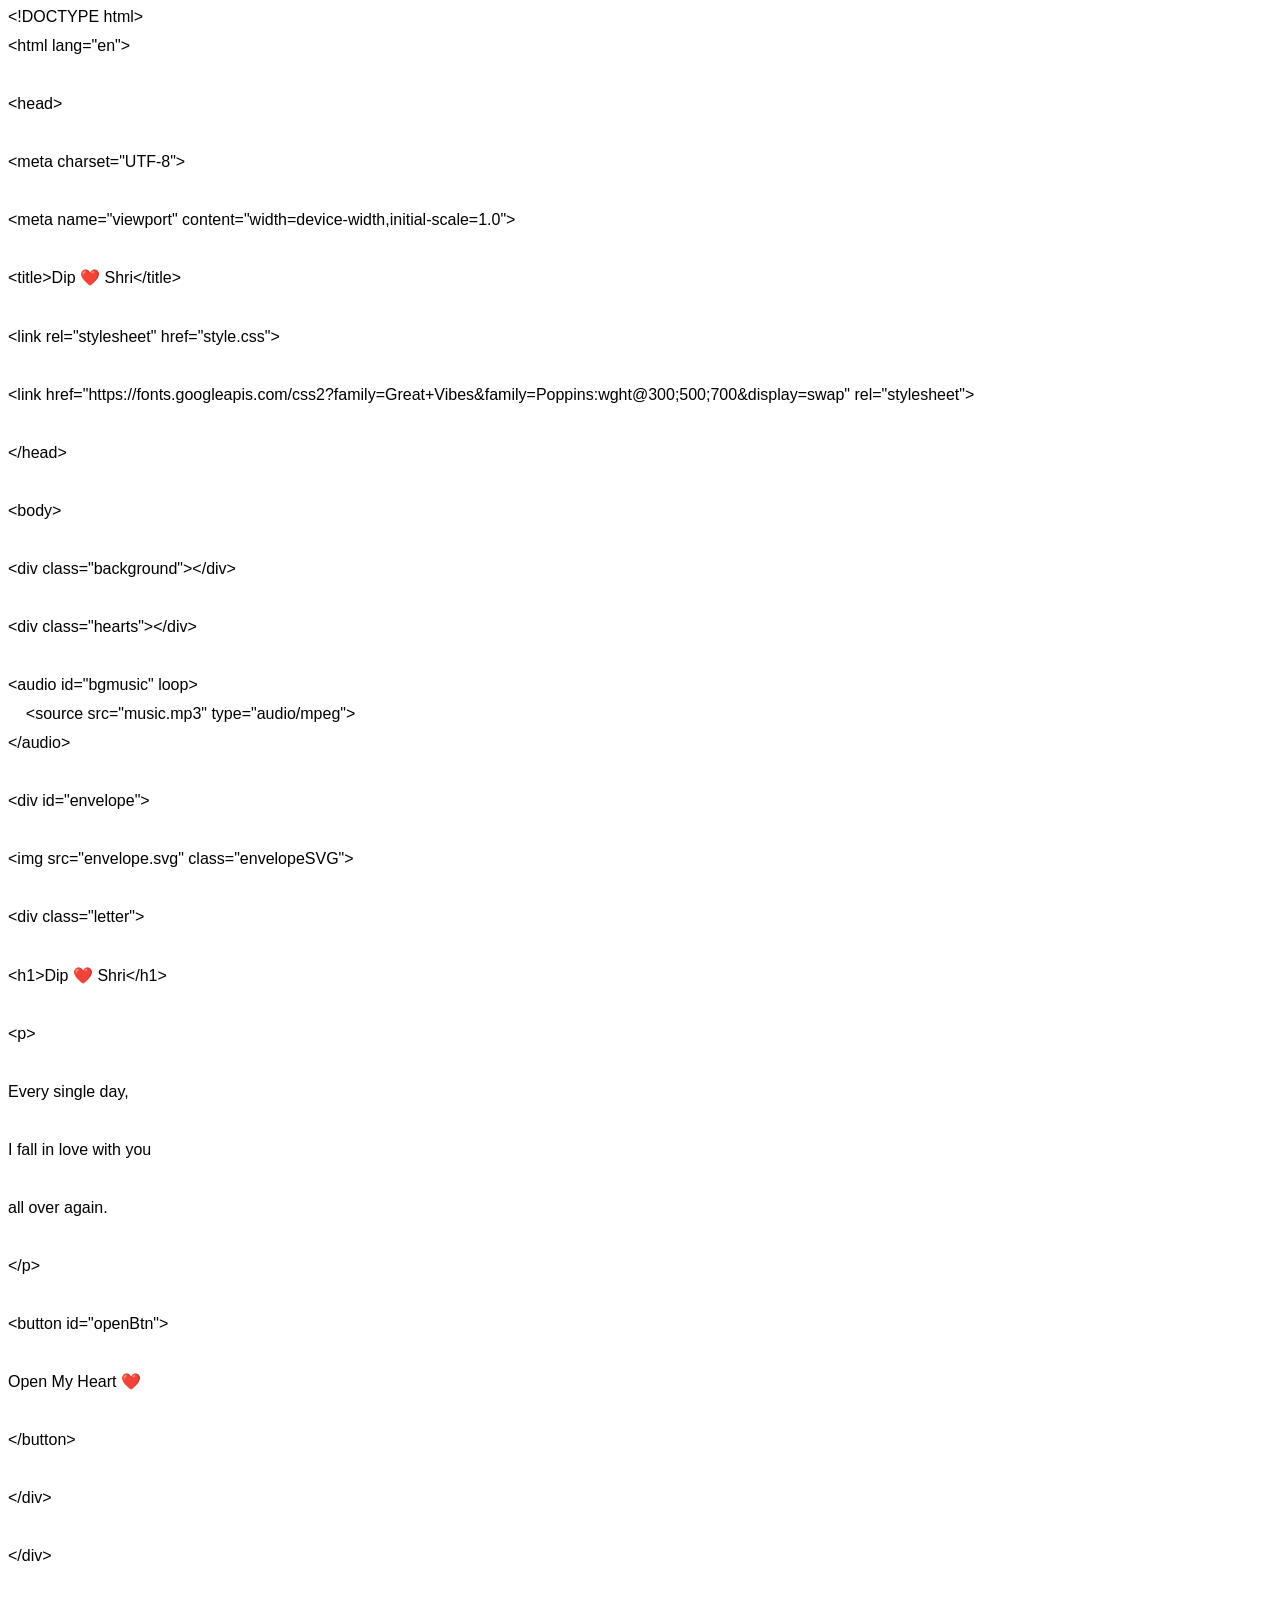
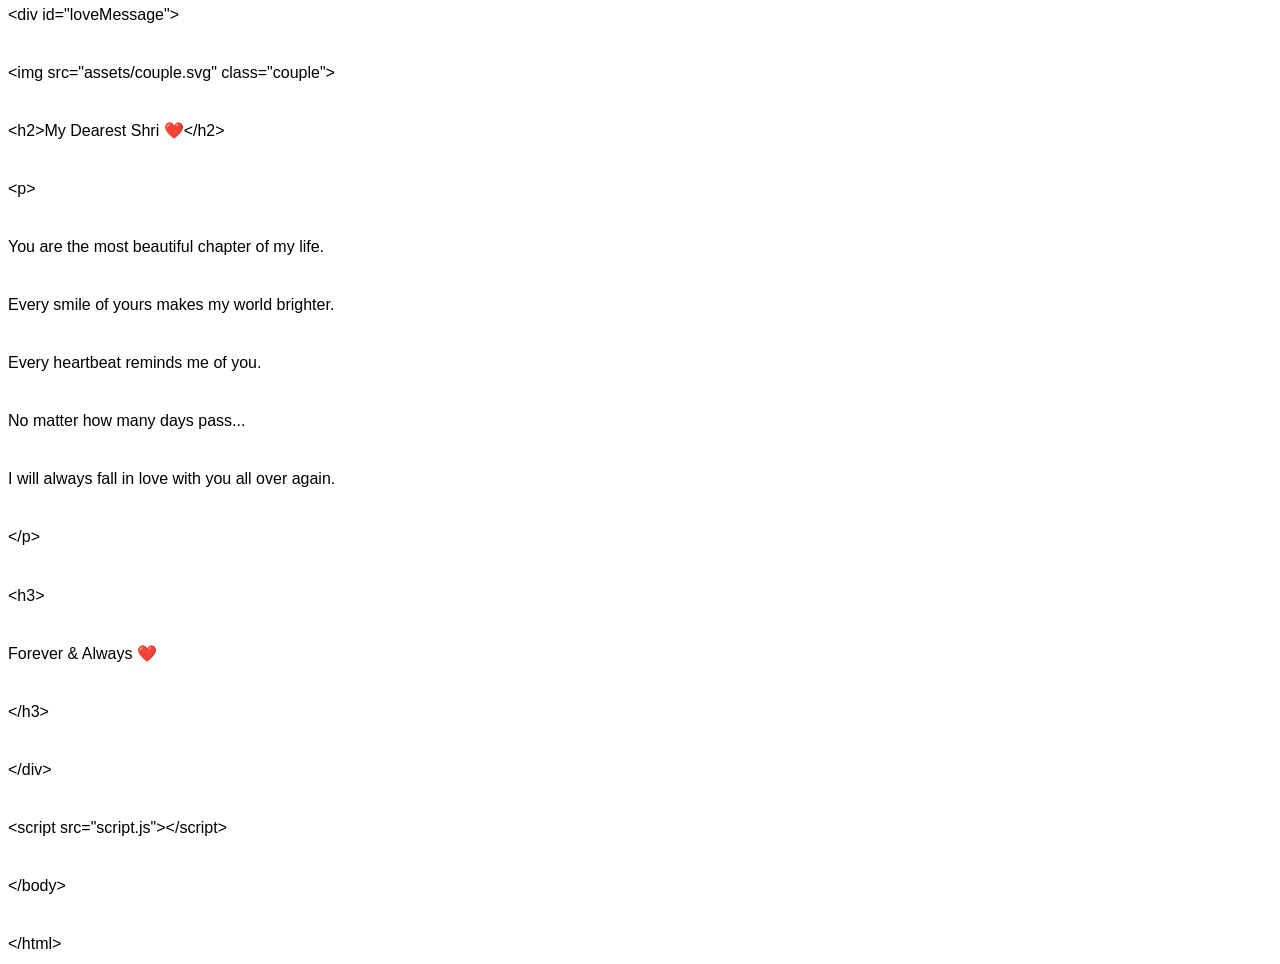
<file: index.htm>
<html xmlns:v="urn:schemas-microsoft-com:vml"
xmlns:o="urn:schemas-microsoft-com:office:office"
xmlns:w="urn:schemas-microsoft-com:office:word"
xmlns:m="http://schemas.microsoft.com/office/2004/12/omml"
xmlns="http://www.w3.org/TR/REC-html40">

<head>
<meta http-equiv=Content-Type content="text/html; charset=windows-1252">
<meta name=ProgId content=Word.Document>
<meta name=Generator content="Microsoft Word 15">
<meta name=Originator content="Microsoft Word 15">
<link rel=File-List href="index_files/filelist.xml">
<!--[if gte mso 9]><xml>
 <o:DocumentProperties>
  <o:Author>HP</o:Author>
  <o:Template>Normal</o:Template>
  <o:LastAuthor>HP</o:LastAuthor>
  <o:Revision>1</o:Revision>
  <o:TotalTime>1</o:TotalTime>
  <o:Created>2026-06-30T15:24:00Z</o:Created>
  <o:LastSaved>2026-06-30T15:25:00Z</o:LastSaved>
  <o:Pages>1</o:Pages>
  <o:Words>174</o:Words>
  <o:Characters>995</o:Characters>
  <o:Lines>8</o:Lines>
  <o:Paragraphs>2</o:Paragraphs>
  <o:CharactersWithSpaces>1167</o:CharactersWithSpaces>
  <o:Version>16.00</o:Version>
 </o:DocumentProperties>
 <o:OfficeDocumentSettings>
  <o:AllowPNG/>
 </o:OfficeDocumentSettings>
</xml><![endif]-->
<link rel=themeData href="index_files/themedata.thmx">
<link rel=colorSchemeMapping href="index_files/colorschememapping.xml">
<!--[if gte mso 9]><xml>
 <w:WordDocument>
  <w:SpellingState>Clean</w:SpellingState>
  <w:GrammarState>Clean</w:GrammarState>
  <w:TrackMoves>false</w:TrackMoves>
  <w:TrackFormatting/>
  <w:PunctuationKerning/>
  <w:ValidateAgainstSchemas/>
  <w:SaveIfXMLInvalid>false</w:SaveIfXMLInvalid>
  <w:IgnoreMixedContent>false</w:IgnoreMixedContent>
  <w:AlwaysShowPlaceholderText>false</w:AlwaysShowPlaceholderText>
  <w:DoNotPromoteQF/>
  <w:LidThemeOther>EN-US</w:LidThemeOther>
  <w:LidThemeAsian>X-NONE</w:LidThemeAsian>
  <w:LidThemeComplexScript>X-NONE</w:LidThemeComplexScript>
  <w:Compatibility>
   <w:BreakWrappedTables/>
   <w:SnapToGridInCell/>
   <w:WrapTextWithPunct/>
   <w:UseAsianBreakRules/>
   <w:DontGrowAutofit/>
   <w:SplitPgBreakAndParaMark/>
   <w:EnableOpenTypeKerning/>
   <w:DontFlipMirrorIndents/>
   <w:OverrideTableStyleHps/>
  </w:Compatibility>
  <m:mathPr>
   <m:mathFont m:val="Cambria Math"/>
   <m:brkBin m:val="before"/>
   <m:brkBinSub m:val="&#45;-"/>
   <m:smallFrac m:val="off"/>
   <m:dispDef/>
   <m:lMargin m:val="0"/>
   <m:rMargin m:val="0"/>
   <m:defJc m:val="centerGroup"/>
   <m:wrapIndent m:val="1440"/>
   <m:intLim m:val="subSup"/>
   <m:naryLim m:val="undOvr"/>
  </m:mathPr></w:WordDocument>
</xml><![endif]--><!--[if gte mso 9]><xml>
 <w:LatentStyles DefLockedState="false" DefUnhideWhenUsed="false"
  DefSemiHidden="false" DefQFormat="false" DefPriority="99"
  LatentStyleCount="376">
  <w:LsdException Locked="false" Priority="0" QFormat="true" Name="Normal"/>
  <w:LsdException Locked="false" Priority="9" QFormat="true" Name="heading 1"/>
  <w:LsdException Locked="false" Priority="9" SemiHidden="true"
   UnhideWhenUsed="true" QFormat="true" Name="heading 2"/>
  <w:LsdException Locked="false" Priority="9" SemiHidden="true"
   UnhideWhenUsed="true" QFormat="true" Name="heading 3"/>
  <w:LsdException Locked="false" Priority="9" SemiHidden="true"
   UnhideWhenUsed="true" QFormat="true" Name="heading 4"/>
  <w:LsdException Locked="false" Priority="9" SemiHidden="true"
   UnhideWhenUsed="true" QFormat="true" Name="heading 5"/>
  <w:LsdException Locked="false" Priority="9" SemiHidden="true"
   UnhideWhenUsed="true" QFormat="true" Name="heading 6"/>
  <w:LsdException Locked="false" Priority="9" SemiHidden="true"
   UnhideWhenUsed="true" QFormat="true" Name="heading 7"/>
  <w:LsdException Locked="false" Priority="9" SemiHidden="true"
   UnhideWhenUsed="true" QFormat="true" Name="heading 8"/>
  <w:LsdException Locked="false" Priority="9" SemiHidden="true"
   UnhideWhenUsed="true" QFormat="true" Name="heading 9"/>
  <w:LsdException Locked="false" SemiHidden="true" UnhideWhenUsed="true"
   Name="index 1"/>
  <w:LsdException Locked="false" SemiHidden="true" UnhideWhenUsed="true"
   Name="index 2"/>
  <w:LsdException Locked="false" SemiHidden="true" UnhideWhenUsed="true"
   Name="index 3"/>
  <w:LsdException Locked="false" SemiHidden="true" UnhideWhenUsed="true"
   Name="index 4"/>
  <w:LsdException Locked="false" SemiHidden="true" UnhideWhenUsed="true"
   Name="index 5"/>
  <w:LsdException Locked="false" SemiHidden="true" UnhideWhenUsed="true"
   Name="index 6"/>
  <w:LsdException Locked="false" SemiHidden="true" UnhideWhenUsed="true"
   Name="index 7"/>
  <w:LsdException Locked="false" SemiHidden="true" UnhideWhenUsed="true"
   Name="index 8"/>
  <w:LsdException Locked="false" SemiHidden="true" UnhideWhenUsed="true"
   Name="index 9"/>
  <w:LsdException Locked="false" Priority="39" SemiHidden="true"
   UnhideWhenUsed="true" Name="toc 1"/>
  <w:LsdException Locked="false" Priority="39" SemiHidden="true"
   UnhideWhenUsed="true" Name="toc 2"/>
  <w:LsdException Locked="false" Priority="39" SemiHidden="true"
   UnhideWhenUsed="true" Name="toc 3"/>
  <w:LsdException Locked="false" Priority="39" SemiHidden="true"
   UnhideWhenUsed="true" Name="toc 4"/>
  <w:LsdException Locked="false" Priority="39" SemiHidden="true"
   UnhideWhenUsed="true" Name="toc 5"/>
  <w:LsdException Locked="false" Priority="39" SemiHidden="true"
   UnhideWhenUsed="true" Name="toc 6"/>
  <w:LsdException Locked="false" Priority="39" SemiHidden="true"
   UnhideWhenUsed="true" Name="toc 7"/>
  <w:LsdException Locked="false" Priority="39" SemiHidden="true"
   UnhideWhenUsed="true" Name="toc 8"/>
  <w:LsdException Locked="false" Priority="39" SemiHidden="true"
   UnhideWhenUsed="true" Name="toc 9"/>
  <w:LsdException Locked="false" SemiHidden="true" UnhideWhenUsed="true"
   Name="Normal Indent"/>
  <w:LsdException Locked="false" SemiHidden="true" UnhideWhenUsed="true"
   Name="footnote text"/>
  <w:LsdException Locked="false" SemiHidden="true" UnhideWhenUsed="true"
   Name="annotation text"/>
  <w:LsdException Locked="false" SemiHidden="true" UnhideWhenUsed="true"
   Name="header"/>
  <w:LsdException Locked="false" SemiHidden="true" UnhideWhenUsed="true"
   Name="footer"/>
  <w:LsdException Locked="false" SemiHidden="true" UnhideWhenUsed="true"
   Name="index heading"/>
  <w:LsdException Locked="false" Priority="35" SemiHidden="true"
   UnhideWhenUsed="true" QFormat="true" Name="caption"/>
  <w:LsdException Locked="false" SemiHidden="true" UnhideWhenUsed="true"
   Name="table of figures"/>
  <w:LsdException Locked="false" SemiHidden="true" UnhideWhenUsed="true"
   Name="envelope address"/>
  <w:LsdException Locked="false" SemiHidden="true" UnhideWhenUsed="true"
   Name="envelope return"/>
  <w:LsdException Locked="false" SemiHidden="true" UnhideWhenUsed="true"
   Name="footnote reference"/>
  <w:LsdException Locked="false" SemiHidden="true" UnhideWhenUsed="true"
   Name="annotation reference"/>
  <w:LsdException Locked="false" SemiHidden="true" UnhideWhenUsed="true"
   Name="line number"/>
  <w:LsdException Locked="false" SemiHidden="true" UnhideWhenUsed="true"
   Name="page number"/>
  <w:LsdException Locked="false" SemiHidden="true" UnhideWhenUsed="true"
   Name="endnote reference"/>
  <w:LsdException Locked="false" SemiHidden="true" UnhideWhenUsed="true"
   Name="endnote text"/>
  <w:LsdException Locked="false" SemiHidden="true" UnhideWhenUsed="true"
   Name="table of authorities"/>
  <w:LsdException Locked="false" SemiHidden="true" UnhideWhenUsed="true"
   Name="macro"/>
  <w:LsdException Locked="false" SemiHidden="true" UnhideWhenUsed="true"
   Name="toa heading"/>
  <w:LsdException Locked="false" SemiHidden="true" UnhideWhenUsed="true"
   Name="List"/>
  <w:LsdException Locked="false" SemiHidden="true" UnhideWhenUsed="true"
   Name="List Bullet"/>
  <w:LsdException Locked="false" SemiHidden="true" UnhideWhenUsed="true"
   Name="List Number"/>
  <w:LsdException Locked="false" SemiHidden="true" UnhideWhenUsed="true"
   Name="List 2"/>
  <w:LsdException Locked="false" SemiHidden="true" UnhideWhenUsed="true"
   Name="List 3"/>
  <w:LsdException Locked="false" SemiHidden="true" UnhideWhenUsed="true"
   Name="List 4"/>
  <w:LsdException Locked="false" SemiHidden="true" UnhideWhenUsed="true"
   Name="List 5"/>
  <w:LsdException Locked="false" SemiHidden="true" UnhideWhenUsed="true"
   Name="List Bullet 2"/>
  <w:LsdException Locked="false" SemiHidden="true" UnhideWhenUsed="true"
   Name="List Bullet 3"/>
  <w:LsdException Locked="false" SemiHidden="true" UnhideWhenUsed="true"
   Name="List Bullet 4"/>
  <w:LsdException Locked="false" SemiHidden="true" UnhideWhenUsed="true"
   Name="List Bullet 5"/>
  <w:LsdException Locked="false" SemiHidden="true" UnhideWhenUsed="true"
   Name="List Number 2"/>
  <w:LsdException Locked="false" SemiHidden="true" UnhideWhenUsed="true"
   Name="List Number 3"/>
  <w:LsdException Locked="false" SemiHidden="true" UnhideWhenUsed="true"
   Name="List Number 4"/>
  <w:LsdException Locked="false" SemiHidden="true" UnhideWhenUsed="true"
   Name="List Number 5"/>
  <w:LsdException Locked="false" Priority="10" QFormat="true" Name="Title"/>
  <w:LsdException Locked="false" SemiHidden="true" UnhideWhenUsed="true"
   Name="Closing"/>
  <w:LsdException Locked="false" SemiHidden="true" UnhideWhenUsed="true"
   Name="Signature"/>
  <w:LsdException Locked="false" Priority="1" SemiHidden="true"
   UnhideWhenUsed="true" Name="Default Paragraph Font"/>
  <w:LsdException Locked="false" SemiHidden="true" UnhideWhenUsed="true"
   Name="Body Text"/>
  <w:LsdException Locked="false" SemiHidden="true" UnhideWhenUsed="true"
   Name="Body Text Indent"/>
  <w:LsdException Locked="false" SemiHidden="true" UnhideWhenUsed="true"
   Name="List Continue"/>
  <w:LsdException Locked="false" SemiHidden="true" UnhideWhenUsed="true"
   Name="List Continue 2"/>
  <w:LsdException Locked="false" SemiHidden="true" UnhideWhenUsed="true"
   Name="List Continue 3"/>
  <w:LsdException Locked="false" SemiHidden="true" UnhideWhenUsed="true"
   Name="List Continue 4"/>
  <w:LsdException Locked="false" SemiHidden="true" UnhideWhenUsed="true"
   Name="List Continue 5"/>
  <w:LsdException Locked="false" SemiHidden="true" UnhideWhenUsed="true"
   Name="Message Header"/>
  <w:LsdException Locked="false" Priority="11" QFormat="true" Name="Subtitle"/>
  <w:LsdException Locked="false" SemiHidden="true" UnhideWhenUsed="true"
   Name="Salutation"/>
  <w:LsdException Locked="false" SemiHidden="true" UnhideWhenUsed="true"
   Name="Date"/>
  <w:LsdException Locked="false" SemiHidden="true" UnhideWhenUsed="true"
   Name="Body Text First Indent"/>
  <w:LsdException Locked="false" SemiHidden="true" UnhideWhenUsed="true"
   Name="Body Text First Indent 2"/>
  <w:LsdException Locked="false" SemiHidden="true" UnhideWhenUsed="true"
   Name="Note Heading"/>
  <w:LsdException Locked="false" SemiHidden="true" UnhideWhenUsed="true"
   Name="Body Text 2"/>
  <w:LsdException Locked="false" SemiHidden="true" UnhideWhenUsed="true"
   Name="Body Text 3"/>
  <w:LsdException Locked="false" SemiHidden="true" UnhideWhenUsed="true"
   Name="Body Text Indent 2"/>
  <w:LsdException Locked="false" SemiHidden="true" UnhideWhenUsed="true"
   Name="Body Text Indent 3"/>
  <w:LsdException Locked="false" SemiHidden="true" UnhideWhenUsed="true"
   Name="Block Text"/>
  <w:LsdException Locked="false" SemiHidden="true" UnhideWhenUsed="true"
   Name="Hyperlink"/>
  <w:LsdException Locked="false" SemiHidden="true" UnhideWhenUsed="true"
   Name="FollowedHyperlink"/>
  <w:LsdException Locked="false" Priority="22" QFormat="true" Name="Strong"/>
  <w:LsdException Locked="false" Priority="20" QFormat="true" Name="Emphasis"/>
  <w:LsdException Locked="false" SemiHidden="true" UnhideWhenUsed="true"
   Name="Document Map"/>
  <w:LsdException Locked="false" SemiHidden="true" UnhideWhenUsed="true"
   Name="Plain Text"/>
  <w:LsdException Locked="false" SemiHidden="true" UnhideWhenUsed="true"
   Name="E-mail Signature"/>
  <w:LsdException Locked="false" SemiHidden="true" UnhideWhenUsed="true"
   Name="HTML Top of Form"/>
  <w:LsdException Locked="false" SemiHidden="true" UnhideWhenUsed="true"
   Name="HTML Bottom of Form"/>
  <w:LsdException Locked="false" SemiHidden="true" UnhideWhenUsed="true"
   Name="Normal (Web)"/>
  <w:LsdException Locked="false" SemiHidden="true" UnhideWhenUsed="true"
   Name="HTML Acronym"/>
  <w:LsdException Locked="false" SemiHidden="true" UnhideWhenUsed="true"
   Name="HTML Address"/>
  <w:LsdException Locked="false" SemiHidden="true" UnhideWhenUsed="true"
   Name="HTML Cite"/>
  <w:LsdException Locked="false" SemiHidden="true" UnhideWhenUsed="true"
   Name="HTML Code"/>
  <w:LsdException Locked="false" SemiHidden="true" UnhideWhenUsed="true"
   Name="HTML Definition"/>
  <w:LsdException Locked="false" SemiHidden="true" UnhideWhenUsed="true"
   Name="HTML Keyboard"/>
  <w:LsdException Locked="false" SemiHidden="true" UnhideWhenUsed="true"
   Name="HTML Preformatted"/>
  <w:LsdException Locked="false" SemiHidden="true" UnhideWhenUsed="true"
   Name="HTML Sample"/>
  <w:LsdException Locked="false" SemiHidden="true" UnhideWhenUsed="true"
   Name="HTML Typewriter"/>
  <w:LsdException Locked="false" SemiHidden="true" UnhideWhenUsed="true"
   Name="HTML Variable"/>
  <w:LsdException Locked="false" SemiHidden="true" UnhideWhenUsed="true"
   Name="Normal Table"/>
  <w:LsdException Locked="false" SemiHidden="true" UnhideWhenUsed="true"
   Name="annotation subject"/>
  <w:LsdException Locked="false" SemiHidden="true" UnhideWhenUsed="true"
   Name="No List"/>
  <w:LsdException Locked="false" SemiHidden="true" UnhideWhenUsed="true"
   Name="Outline List 1"/>
  <w:LsdException Locked="false" SemiHidden="true" UnhideWhenUsed="true"
   Name="Outline List 2"/>
  <w:LsdException Locked="false" SemiHidden="true" UnhideWhenUsed="true"
   Name="Outline List 3"/>
  <w:LsdException Locked="false" SemiHidden="true" UnhideWhenUsed="true"
   Name="Table Simple 1"/>
  <w:LsdException Locked="false" SemiHidden="true" UnhideWhenUsed="true"
   Name="Table Simple 2"/>
  <w:LsdException Locked="false" SemiHidden="true" UnhideWhenUsed="true"
   Name="Table Simple 3"/>
  <w:LsdException Locked="false" SemiHidden="true" UnhideWhenUsed="true"
   Name="Table Classic 1"/>
  <w:LsdException Locked="false" SemiHidden="true" UnhideWhenUsed="true"
   Name="Table Classic 2"/>
  <w:LsdException Locked="false" SemiHidden="true" UnhideWhenUsed="true"
   Name="Table Classic 3"/>
  <w:LsdException Locked="false" SemiHidden="true" UnhideWhenUsed="true"
   Name="Table Classic 4"/>
  <w:LsdException Locked="false" SemiHidden="true" UnhideWhenUsed="true"
   Name="Table Colorful 1"/>
  <w:LsdException Locked="false" SemiHidden="true" UnhideWhenUsed="true"
   Name="Table Colorful 2"/>
  <w:LsdException Locked="false" SemiHidden="true" UnhideWhenUsed="true"
   Name="Table Colorful 3"/>
  <w:LsdException Locked="false" SemiHidden="true" UnhideWhenUsed="true"
   Name="Table Columns 1"/>
  <w:LsdException Locked="false" SemiHidden="true" UnhideWhenUsed="true"
   Name="Table Columns 2"/>
  <w:LsdException Locked="false" SemiHidden="true" UnhideWhenUsed="true"
   Name="Table Columns 3"/>
  <w:LsdException Locked="false" SemiHidden="true" UnhideWhenUsed="true"
   Name="Table Columns 4"/>
  <w:LsdException Locked="false" SemiHidden="true" UnhideWhenUsed="true"
   Name="Table Columns 5"/>
  <w:LsdException Locked="false" SemiHidden="true" UnhideWhenUsed="true"
   Name="Table Grid 1"/>
  <w:LsdException Locked="false" SemiHidden="true" UnhideWhenUsed="true"
   Name="Table Grid 2"/>
  <w:LsdException Locked="false" SemiHidden="true" UnhideWhenUsed="true"
   Name="Table Grid 3"/>
  <w:LsdException Locked="false" SemiHidden="true" UnhideWhenUsed="true"
   Name="Table Grid 4"/>
  <w:LsdException Locked="false" SemiHidden="true" UnhideWhenUsed="true"
   Name="Table Grid 5"/>
  <w:LsdException Locked="false" SemiHidden="true" UnhideWhenUsed="true"
   Name="Table Grid 6"/>
  <w:LsdException Locked="false" SemiHidden="true" UnhideWhenUsed="true"
   Name="Table Grid 7"/>
  <w:LsdException Locked="false" SemiHidden="true" UnhideWhenUsed="true"
   Name="Table Grid 8"/>
  <w:LsdException Locked="false" SemiHidden="true" UnhideWhenUsed="true"
   Name="Table List 1"/>
  <w:LsdException Locked="false" SemiHidden="true" UnhideWhenUsed="true"
   Name="Table List 2"/>
  <w:LsdException Locked="false" SemiHidden="true" UnhideWhenUsed="true"
   Name="Table List 3"/>
  <w:LsdException Locked="false" SemiHidden="true" UnhideWhenUsed="true"
   Name="Table List 4"/>
  <w:LsdException Locked="false" SemiHidden="true" UnhideWhenUsed="true"
   Name="Table List 5"/>
  <w:LsdException Locked="false" SemiHidden="true" UnhideWhenUsed="true"
   Name="Table List 6"/>
  <w:LsdException Locked="false" SemiHidden="true" UnhideWhenUsed="true"
   Name="Table List 7"/>
  <w:LsdException Locked="false" SemiHidden="true" UnhideWhenUsed="true"
   Name="Table List 8"/>
  <w:LsdException Locked="false" SemiHidden="true" UnhideWhenUsed="true"
   Name="Table 3D effects 1"/>
  <w:LsdException Locked="false" SemiHidden="true" UnhideWhenUsed="true"
   Name="Table 3D effects 2"/>
  <w:LsdException Locked="false" SemiHidden="true" UnhideWhenUsed="true"
   Name="Table 3D effects 3"/>
  <w:LsdException Locked="false" SemiHidden="true" UnhideWhenUsed="true"
   Name="Table Contemporary"/>
  <w:LsdException Locked="false" SemiHidden="true" UnhideWhenUsed="true"
   Name="Table Elegant"/>
  <w:LsdException Locked="false" SemiHidden="true" UnhideWhenUsed="true"
   Name="Table Professional"/>
  <w:LsdException Locked="false" SemiHidden="true" UnhideWhenUsed="true"
   Name="Table Subtle 1"/>
  <w:LsdException Locked="false" SemiHidden="true" UnhideWhenUsed="true"
   Name="Table Subtle 2"/>
  <w:LsdException Locked="false" SemiHidden="true" UnhideWhenUsed="true"
   Name="Table Web 1"/>
  <w:LsdException Locked="false" SemiHidden="true" UnhideWhenUsed="true"
   Name="Table Web 2"/>
  <w:LsdException Locked="false" SemiHidden="true" UnhideWhenUsed="true"
   Name="Table Web 3"/>
  <w:LsdException Locked="false" SemiHidden="true" UnhideWhenUsed="true"
   Name="Balloon Text"/>
  <w:LsdException Locked="false" Priority="39" Name="Table Grid"/>
  <w:LsdException Locked="false" SemiHidden="true" UnhideWhenUsed="true"
   Name="Table Theme"/>
  <w:LsdException Locked="false" SemiHidden="true" Name="Placeholder Text"/>
  <w:LsdException Locked="false" Priority="1" QFormat="true" Name="No Spacing"/>
  <w:LsdException Locked="false" Priority="60" Name="Light Shading"/>
  <w:LsdException Locked="false" Priority="61" Name="Light List"/>
  <w:LsdException Locked="false" Priority="62" Name="Light Grid"/>
  <w:LsdException Locked="false" Priority="63" Name="Medium Shading 1"/>
  <w:LsdException Locked="false" Priority="64" Name="Medium Shading 2"/>
  <w:LsdException Locked="false" Priority="65" Name="Medium List 1"/>
  <w:LsdException Locked="false" Priority="66" Name="Medium List 2"/>
  <w:LsdException Locked="false" Priority="67" Name="Medium Grid 1"/>
  <w:LsdException Locked="false" Priority="68" Name="Medium Grid 2"/>
  <w:LsdException Locked="false" Priority="69" Name="Medium Grid 3"/>
  <w:LsdException Locked="false" Priority="70" Name="Dark List"/>
  <w:LsdException Locked="false" Priority="71" Name="Colorful Shading"/>
  <w:LsdException Locked="false" Priority="72" Name="Colorful List"/>
  <w:LsdException Locked="false" Priority="73" Name="Colorful Grid"/>
  <w:LsdException Locked="false" Priority="60" Name="Light Shading Accent 1"/>
  <w:LsdException Locked="false" Priority="61" Name="Light List Accent 1"/>
  <w:LsdException Locked="false" Priority="62" Name="Light Grid Accent 1"/>
  <w:LsdException Locked="false" Priority="63" Name="Medium Shading 1 Accent 1"/>
  <w:LsdException Locked="false" Priority="64" Name="Medium Shading 2 Accent 1"/>
  <w:LsdException Locked="false" Priority="65" Name="Medium List 1 Accent 1"/>
  <w:LsdException Locked="false" SemiHidden="true" Name="Revision"/>
  <w:LsdException Locked="false" Priority="34" QFormat="true"
   Name="List Paragraph"/>
  <w:LsdException Locked="false" Priority="29" QFormat="true" Name="Quote"/>
  <w:LsdException Locked="false" Priority="30" QFormat="true"
   Name="Intense Quote"/>
  <w:LsdException Locked="false" Priority="66" Name="Medium List 2 Accent 1"/>
  <w:LsdException Locked="false" Priority="67" Name="Medium Grid 1 Accent 1"/>
  <w:LsdException Locked="false" Priority="68" Name="Medium Grid 2 Accent 1"/>
  <w:LsdException Locked="false" Priority="69" Name="Medium Grid 3 Accent 1"/>
  <w:LsdException Locked="false" Priority="70" Name="Dark List Accent 1"/>
  <w:LsdException Locked="false" Priority="71" Name="Colorful Shading Accent 1"/>
  <w:LsdException Locked="false" Priority="72" Name="Colorful List Accent 1"/>
  <w:LsdException Locked="false" Priority="73" Name="Colorful Grid Accent 1"/>
  <w:LsdException Locked="false" Priority="60" Name="Light Shading Accent 2"/>
  <w:LsdException Locked="false" Priority="61" Name="Light List Accent 2"/>
  <w:LsdException Locked="false" Priority="62" Name="Light Grid Accent 2"/>
  <w:LsdException Locked="false" Priority="63" Name="Medium Shading 1 Accent 2"/>
  <w:LsdException Locked="false" Priority="64" Name="Medium Shading 2 Accent 2"/>
  <w:LsdException Locked="false" Priority="65" Name="Medium List 1 Accent 2"/>
  <w:LsdException Locked="false" Priority="66" Name="Medium List 2 Accent 2"/>
  <w:LsdException Locked="false" Priority="67" Name="Medium Grid 1 Accent 2"/>
  <w:LsdException Locked="false" Priority="68" Name="Medium Grid 2 Accent 2"/>
  <w:LsdException Locked="false" Priority="69" Name="Medium Grid 3 Accent 2"/>
  <w:LsdException Locked="false" Priority="70" Name="Dark List Accent 2"/>
  <w:LsdException Locked="false" Priority="71" Name="Colorful Shading Accent 2"/>
  <w:LsdException Locked="false" Priority="72" Name="Colorful List Accent 2"/>
  <w:LsdException Locked="false" Priority="73" Name="Colorful Grid Accent 2"/>
  <w:LsdException Locked="false" Priority="60" Name="Light Shading Accent 3"/>
  <w:LsdException Locked="false" Priority="61" Name="Light List Accent 3"/>
  <w:LsdException Locked="false" Priority="62" Name="Light Grid Accent 3"/>
  <w:LsdException Locked="false" Priority="63" Name="Medium Shading 1 Accent 3"/>
  <w:LsdException Locked="false" Priority="64" Name="Medium Shading 2 Accent 3"/>
  <w:LsdException Locked="false" Priority="65" Name="Medium List 1 Accent 3"/>
  <w:LsdException Locked="false" Priority="66" Name="Medium List 2 Accent 3"/>
  <w:LsdException Locked="false" Priority="67" Name="Medium Grid 1 Accent 3"/>
  <w:LsdException Locked="false" Priority="68" Name="Medium Grid 2 Accent 3"/>
  <w:LsdException Locked="false" Priority="69" Name="Medium Grid 3 Accent 3"/>
  <w:LsdException Locked="false" Priority="70" Name="Dark List Accent 3"/>
  <w:LsdException Locked="false" Priority="71" Name="Colorful Shading Accent 3"/>
  <w:LsdException Locked="false" Priority="72" Name="Colorful List Accent 3"/>
  <w:LsdException Locked="false" Priority="73" Name="Colorful Grid Accent 3"/>
  <w:LsdException Locked="false" Priority="60" Name="Light Shading Accent 4"/>
  <w:LsdException Locked="false" Priority="61" Name="Light List Accent 4"/>
  <w:LsdException Locked="false" Priority="62" Name="Light Grid Accent 4"/>
  <w:LsdException Locked="false" Priority="63" Name="Medium Shading 1 Accent 4"/>
  <w:LsdException Locked="false" Priority="64" Name="Medium Shading 2 Accent 4"/>
  <w:LsdException Locked="false" Priority="65" Name="Medium List 1 Accent 4"/>
  <w:LsdException Locked="false" Priority="66" Name="Medium List 2 Accent 4"/>
  <w:LsdException Locked="false" Priority="67" Name="Medium Grid 1 Accent 4"/>
  <w:LsdException Locked="false" Priority="68" Name="Medium Grid 2 Accent 4"/>
  <w:LsdException Locked="false" Priority="69" Name="Medium Grid 3 Accent 4"/>
  <w:LsdException Locked="false" Priority="70" Name="Dark List Accent 4"/>
  <w:LsdException Locked="false" Priority="71" Name="Colorful Shading Accent 4"/>
  <w:LsdException Locked="false" Priority="72" Name="Colorful List Accent 4"/>
  <w:LsdException Locked="false" Priority="73" Name="Colorful Grid Accent 4"/>
  <w:LsdException Locked="false" Priority="60" Name="Light Shading Accent 5"/>
  <w:LsdException Locked="false" Priority="61" Name="Light List Accent 5"/>
  <w:LsdException Locked="false" Priority="62" Name="Light Grid Accent 5"/>
  <w:LsdException Locked="false" Priority="63" Name="Medium Shading 1 Accent 5"/>
  <w:LsdException Locked="false" Priority="64" Name="Medium Shading 2 Accent 5"/>
  <w:LsdException Locked="false" Priority="65" Name="Medium List 1 Accent 5"/>
  <w:LsdException Locked="false" Priority="66" Name="Medium List 2 Accent 5"/>
  <w:LsdException Locked="false" Priority="67" Name="Medium Grid 1 Accent 5"/>
  <w:LsdException Locked="false" Priority="68" Name="Medium Grid 2 Accent 5"/>
  <w:LsdException Locked="false" Priority="69" Name="Medium Grid 3 Accent 5"/>
  <w:LsdException Locked="false" Priority="70" Name="Dark List Accent 5"/>
  <w:LsdException Locked="false" Priority="71" Name="Colorful Shading Accent 5"/>
  <w:LsdException Locked="false" Priority="72" Name="Colorful List Accent 5"/>
  <w:LsdException Locked="false" Priority="73" Name="Colorful Grid Accent 5"/>
  <w:LsdException Locked="false" Priority="60" Name="Light Shading Accent 6"/>
  <w:LsdException Locked="false" Priority="61" Name="Light List Accent 6"/>
  <w:LsdException Locked="false" Priority="62" Name="Light Grid Accent 6"/>
  <w:LsdException Locked="false" Priority="63" Name="Medium Shading 1 Accent 6"/>
  <w:LsdException Locked="false" Priority="64" Name="Medium Shading 2 Accent 6"/>
  <w:LsdException Locked="false" Priority="65" Name="Medium List 1 Accent 6"/>
  <w:LsdException Locked="false" Priority="66" Name="Medium List 2 Accent 6"/>
  <w:LsdException Locked="false" Priority="67" Name="Medium Grid 1 Accent 6"/>
  <w:LsdException Locked="false" Priority="68" Name="Medium Grid 2 Accent 6"/>
  <w:LsdException Locked="false" Priority="69" Name="Medium Grid 3 Accent 6"/>
  <w:LsdException Locked="false" Priority="70" Name="Dark List Accent 6"/>
  <w:LsdException Locked="false" Priority="71" Name="Colorful Shading Accent 6"/>
  <w:LsdException Locked="false" Priority="72" Name="Colorful List Accent 6"/>
  <w:LsdException Locked="false" Priority="73" Name="Colorful Grid Accent 6"/>
  <w:LsdException Locked="false" Priority="19" QFormat="true"
   Name="Subtle Emphasis"/>
  <w:LsdException Locked="false" Priority="21" QFormat="true"
   Name="Intense Emphasis"/>
  <w:LsdException Locked="false" Priority="31" QFormat="true"
   Name="Subtle Reference"/>
  <w:LsdException Locked="false" Priority="32" QFormat="true"
   Name="Intense Reference"/>
  <w:LsdException Locked="false" Priority="33" QFormat="true" Name="Book Title"/>
  <w:LsdException Locked="false" Priority="37" SemiHidden="true"
   UnhideWhenUsed="true" Name="Bibliography"/>
  <w:LsdException Locked="false" Priority="39" SemiHidden="true"
   UnhideWhenUsed="true" QFormat="true" Name="TOC Heading"/>
  <w:LsdException Locked="false" Priority="41" Name="Plain Table 1"/>
  <w:LsdException Locked="false" Priority="42" Name="Plain Table 2"/>
  <w:LsdException Locked="false" Priority="43" Name="Plain Table 3"/>
  <w:LsdException Locked="false" Priority="44" Name="Plain Table 4"/>
  <w:LsdException Locked="false" Priority="45" Name="Plain Table 5"/>
  <w:LsdException Locked="false" Priority="40" Name="Grid Table Light"/>
  <w:LsdException Locked="false" Priority="46" Name="Grid Table 1 Light"/>
  <w:LsdException Locked="false" Priority="47" Name="Grid Table 2"/>
  <w:LsdException Locked="false" Priority="48" Name="Grid Table 3"/>
  <w:LsdException Locked="false" Priority="49" Name="Grid Table 4"/>
  <w:LsdException Locked="false" Priority="50" Name="Grid Table 5 Dark"/>
  <w:LsdException Locked="false" Priority="51" Name="Grid Table 6 Colorful"/>
  <w:LsdException Locked="false" Priority="52" Name="Grid Table 7 Colorful"/>
  <w:LsdException Locked="false" Priority="46"
   Name="Grid Table 1 Light Accent 1"/>
  <w:LsdException Locked="false" Priority="47" Name="Grid Table 2 Accent 1"/>
  <w:LsdException Locked="false" Priority="48" Name="Grid Table 3 Accent 1"/>
  <w:LsdException Locked="false" Priority="49" Name="Grid Table 4 Accent 1"/>
  <w:LsdException Locked="false" Priority="50" Name="Grid Table 5 Dark Accent 1"/>
  <w:LsdException Locked="false" Priority="51"
   Name="Grid Table 6 Colorful Accent 1"/>
  <w:LsdException Locked="false" Priority="52"
   Name="Grid Table 7 Colorful Accent 1"/>
  <w:LsdException Locked="false" Priority="46"
   Name="Grid Table 1 Light Accent 2"/>
  <w:LsdException Locked="false" Priority="47" Name="Grid Table 2 Accent 2"/>
  <w:LsdException Locked="false" Priority="48" Name="Grid Table 3 Accent 2"/>
  <w:LsdException Locked="false" Priority="49" Name="Grid Table 4 Accent 2"/>
  <w:LsdException Locked="false" Priority="50" Name="Grid Table 5 Dark Accent 2"/>
  <w:LsdException Locked="false" Priority="51"
   Name="Grid Table 6 Colorful Accent 2"/>
  <w:LsdException Locked="false" Priority="52"
   Name="Grid Table 7 Colorful Accent 2"/>
  <w:LsdException Locked="false" Priority="46"
   Name="Grid Table 1 Light Accent 3"/>
  <w:LsdException Locked="false" Priority="47" Name="Grid Table 2 Accent 3"/>
  <w:LsdException Locked="false" Priority="48" Name="Grid Table 3 Accent 3"/>
  <w:LsdException Locked="false" Priority="49" Name="Grid Table 4 Accent 3"/>
  <w:LsdException Locked="false" Priority="50" Name="Grid Table 5 Dark Accent 3"/>
  <w:LsdException Locked="false" Priority="51"
   Name="Grid Table 6 Colorful Accent 3"/>
  <w:LsdException Locked="false" Priority="52"
   Name="Grid Table 7 Colorful Accent 3"/>
  <w:LsdException Locked="false" Priority="46"
   Name="Grid Table 1 Light Accent 4"/>
  <w:LsdException Locked="false" Priority="47" Name="Grid Table 2 Accent 4"/>
  <w:LsdException Locked="false" Priority="48" Name="Grid Table 3 Accent 4"/>
  <w:LsdException Locked="false" Priority="49" Name="Grid Table 4 Accent 4"/>
  <w:LsdException Locked="false" Priority="50" Name="Grid Table 5 Dark Accent 4"/>
  <w:LsdException Locked="false" Priority="51"
   Name="Grid Table 6 Colorful Accent 4"/>
  <w:LsdException Locked="false" Priority="52"
   Name="Grid Table 7 Colorful Accent 4"/>
  <w:LsdException Locked="false" Priority="46"
   Name="Grid Table 1 Light Accent 5"/>
  <w:LsdException Locked="false" Priority="47" Name="Grid Table 2 Accent 5"/>
  <w:LsdException Locked="false" Priority="48" Name="Grid Table 3 Accent 5"/>
  <w:LsdException Locked="false" Priority="49" Name="Grid Table 4 Accent 5"/>
  <w:LsdException Locked="false" Priority="50" Name="Grid Table 5 Dark Accent 5"/>
  <w:LsdException Locked="false" Priority="51"
   Name="Grid Table 6 Colorful Accent 5"/>
  <w:LsdException Locked="false" Priority="52"
   Name="Grid Table 7 Colorful Accent 5"/>
  <w:LsdException Locked="false" Priority="46"
   Name="Grid Table 1 Light Accent 6"/>
  <w:LsdException Locked="false" Priority="47" Name="Grid Table 2 Accent 6"/>
  <w:LsdException Locked="false" Priority="48" Name="Grid Table 3 Accent 6"/>
  <w:LsdException Locked="false" Priority="49" Name="Grid Table 4 Accent 6"/>
  <w:LsdException Locked="false" Priority="50" Name="Grid Table 5 Dark Accent 6"/>
  <w:LsdException Locked="false" Priority="51"
   Name="Grid Table 6 Colorful Accent 6"/>
  <w:LsdException Locked="false" Priority="52"
   Name="Grid Table 7 Colorful Accent 6"/>
  <w:LsdException Locked="false" Priority="46" Name="List Table 1 Light"/>
  <w:LsdException Locked="false" Priority="47" Name="List Table 2"/>
  <w:LsdException Locked="false" Priority="48" Name="List Table 3"/>
  <w:LsdException Locked="false" Priority="49" Name="List Table 4"/>
  <w:LsdException Locked="false" Priority="50" Name="List Table 5 Dark"/>
  <w:LsdException Locked="false" Priority="51" Name="List Table 6 Colorful"/>
  <w:LsdException Locked="false" Priority="52" Name="List Table 7 Colorful"/>
  <w:LsdException Locked="false" Priority="46"
   Name="List Table 1 Light Accent 1"/>
  <w:LsdException Locked="false" Priority="47" Name="List Table 2 Accent 1"/>
  <w:LsdException Locked="false" Priority="48" Name="List Table 3 Accent 1"/>
  <w:LsdException Locked="false" Priority="49" Name="List Table 4 Accent 1"/>
  <w:LsdException Locked="false" Priority="50" Name="List Table 5 Dark Accent 1"/>
  <w:LsdException Locked="false" Priority="51"
   Name="List Table 6 Colorful Accent 1"/>
  <w:LsdException Locked="false" Priority="52"
   Name="List Table 7 Colorful Accent 1"/>
  <w:LsdException Locked="false" Priority="46"
   Name="List Table 1 Light Accent 2"/>
  <w:LsdException Locked="false" Priority="47" Name="List Table 2 Accent 2"/>
  <w:LsdException Locked="false" Priority="48" Name="List Table 3 Accent 2"/>
  <w:LsdException Locked="false" Priority="49" Name="List Table 4 Accent 2"/>
  <w:LsdException Locked="false" Priority="50" Name="List Table 5 Dark Accent 2"/>
  <w:LsdException Locked="false" Priority="51"
   Name="List Table 6 Colorful Accent 2"/>
  <w:LsdException Locked="false" Priority="52"
   Name="List Table 7 Colorful Accent 2"/>
  <w:LsdException Locked="false" Priority="46"
   Name="List Table 1 Light Accent 3"/>
  <w:LsdException Locked="false" Priority="47" Name="List Table 2 Accent 3"/>
  <w:LsdException Locked="false" Priority="48" Name="List Table 3 Accent 3"/>
  <w:LsdException Locked="false" Priority="49" Name="List Table 4 Accent 3"/>
  <w:LsdException Locked="false" Priority="50" Name="List Table 5 Dark Accent 3"/>
  <w:LsdException Locked="false" Priority="51"
   Name="List Table 6 Colorful Accent 3"/>
  <w:LsdException Locked="false" Priority="52"
   Name="List Table 7 Colorful Accent 3"/>
  <w:LsdException Locked="false" Priority="46"
   Name="List Table 1 Light Accent 4"/>
  <w:LsdException Locked="false" Priority="47" Name="List Table 2 Accent 4"/>
  <w:LsdException Locked="false" Priority="48" Name="List Table 3 Accent 4"/>
  <w:LsdException Locked="false" Priority="49" Name="List Table 4 Accent 4"/>
  <w:LsdException Locked="false" Priority="50" Name="List Table 5 Dark Accent 4"/>
  <w:LsdException Locked="false" Priority="51"
   Name="List Table 6 Colorful Accent 4"/>
  <w:LsdException Locked="false" Priority="52"
   Name="List Table 7 Colorful Accent 4"/>
  <w:LsdException Locked="false" Priority="46"
   Name="List Table 1 Light Accent 5"/>
  <w:LsdException Locked="false" Priority="47" Name="List Table 2 Accent 5"/>
  <w:LsdException Locked="false" Priority="48" Name="List Table 3 Accent 5"/>
  <w:LsdException Locked="false" Priority="49" Name="List Table 4 Accent 5"/>
  <w:LsdException Locked="false" Priority="50" Name="List Table 5 Dark Accent 5"/>
  <w:LsdException Locked="false" Priority="51"
   Name="List Table 6 Colorful Accent 5"/>
  <w:LsdException Locked="false" Priority="52"
   Name="List Table 7 Colorful Accent 5"/>
  <w:LsdException Locked="false" Priority="46"
   Name="List Table 1 Light Accent 6"/>
  <w:LsdException Locked="false" Priority="47" Name="List Table 2 Accent 6"/>
  <w:LsdException Locked="false" Priority="48" Name="List Table 3 Accent 6"/>
  <w:LsdException Locked="false" Priority="49" Name="List Table 4 Accent 6"/>
  <w:LsdException Locked="false" Priority="50" Name="List Table 5 Dark Accent 6"/>
  <w:LsdException Locked="false" Priority="51"
   Name="List Table 6 Colorful Accent 6"/>
  <w:LsdException Locked="false" Priority="52"
   Name="List Table 7 Colorful Accent 6"/>
  <w:LsdException Locked="false" SemiHidden="true" UnhideWhenUsed="true"
   Name="Mention"/>
  <w:LsdException Locked="false" SemiHidden="true" UnhideWhenUsed="true"
   Name="Smart Hyperlink"/>
  <w:LsdException Locked="false" SemiHidden="true" UnhideWhenUsed="true"
   Name="Hashtag"/>
  <w:LsdException Locked="false" SemiHidden="true" UnhideWhenUsed="true"
   Name="Unresolved Mention"/>
  <w:LsdException Locked="false" SemiHidden="true" UnhideWhenUsed="true"
   Name="Smart Link"/>
 </w:LatentStyles>
</xml><![endif]-->
<style>
<!--
 /* Font Definitions */
 @font-face
	{font-family:"Cambria Math";
	panose-1:2 4 5 3 5 4 6 3 2 4;
	mso-font-charset:0;
	mso-generic-font-family:roman;
	mso-font-pitch:variable;
	mso-font-signature:-536869121 1107305727 33554432 0 415 0;}
@font-face
	{font-family:Calibri;
	panose-1:2 15 5 2 2 2 4 3 2 4;
	mso-font-charset:0;
	mso-generic-font-family:swiss;
	mso-font-pitch:variable;
	mso-font-signature:-469750017 -1073732485 9 0 511 0;}
@font-face
	{font-family:"Segoe UI Emoji";
	panose-1:2 11 5 2 4 2 4 2 2 3;
	mso-font-charset:0;
	mso-generic-font-family:swiss;
	mso-font-pitch:variable;
	mso-font-signature:3 33554432 0 0 1 0;}
 /* Style Definitions */
 p.MsoNormal, li.MsoNormal, div.MsoNormal
	{mso-style-unhide:no;
	mso-style-qformat:yes;
	mso-style-parent:"";
	margin-top:0in;
	margin-right:0in;
	margin-bottom:8.0pt;
	margin-left:0in;
	line-height:115%;
	mso-pagination:widow-orphan;
	font-size:12.0pt;
	font-family:"Calibri",sans-serif;
	mso-ascii-font-family:Calibri;
	mso-ascii-theme-font:minor-latin;
	mso-fareast-font-family:Calibri;
	mso-fareast-theme-font:minor-latin;
	mso-hansi-font-family:Calibri;
	mso-hansi-theme-font:minor-latin;
	mso-bidi-font-family:"Times New Roman";
	mso-bidi-theme-font:minor-bidi;
	mso-font-kerning:1.0pt;
	mso-ligatures:standardcontextual;}
h1
	{mso-style-priority:9;
	mso-style-unhide:no;
	mso-style-qformat:yes;
	mso-style-link:"Heading 1 Char";
	mso-style-next:Normal;
	margin-top:.25in;
	margin-right:0in;
	margin-bottom:4.0pt;
	margin-left:0in;
	line-height:115%;
	mso-pagination:widow-orphan lines-together;
	page-break-after:avoid;
	mso-outline-level:1;
	font-size:20.0pt;
	font-family:"Calibri Light",sans-serif;
	mso-ascii-font-family:"Calibri Light";
	mso-ascii-theme-font:major-latin;
	mso-fareast-font-family:"Times New Roman";
	mso-fareast-theme-font:major-fareast;
	mso-hansi-font-family:"Calibri Light";
	mso-hansi-theme-font:major-latin;
	mso-bidi-font-family:"Times New Roman";
	mso-bidi-theme-font:major-bidi;
	color:#2F5496;
	mso-themecolor:accent1;
	mso-themeshade:191;
	mso-font-kerning:1.0pt;
	mso-ligatures:standardcontextual;
	font-weight:normal;}
h2
	{mso-style-noshow:yes;
	mso-style-priority:9;
	mso-style-qformat:yes;
	mso-style-link:"Heading 2 Char";
	mso-style-next:Normal;
	margin-top:8.0pt;
	margin-right:0in;
	margin-bottom:4.0pt;
	margin-left:0in;
	line-height:115%;
	mso-pagination:widow-orphan lines-together;
	page-break-after:avoid;
	mso-outline-level:2;
	font-size:16.0pt;
	font-family:"Calibri Light",sans-serif;
	mso-ascii-font-family:"Calibri Light";
	mso-ascii-theme-font:major-latin;
	mso-fareast-font-family:"Times New Roman";
	mso-fareast-theme-font:major-fareast;
	mso-hansi-font-family:"Calibri Light";
	mso-hansi-theme-font:major-latin;
	mso-bidi-font-family:"Times New Roman";
	mso-bidi-theme-font:major-bidi;
	color:#2F5496;
	mso-themecolor:accent1;
	mso-themeshade:191;
	mso-font-kerning:1.0pt;
	mso-ligatures:standardcontextual;
	font-weight:normal;}
h3
	{mso-style-noshow:yes;
	mso-style-priority:9;
	mso-style-qformat:yes;
	mso-style-link:"Heading 3 Char";
	mso-style-next:Normal;
	margin-top:8.0pt;
	margin-right:0in;
	margin-bottom:4.0pt;
	margin-left:0in;
	line-height:115%;
	mso-pagination:widow-orphan lines-together;
	page-break-after:avoid;
	mso-outline-level:3;
	font-size:14.0pt;
	font-family:"Calibri",sans-serif;
	mso-ascii-font-family:Calibri;
	mso-ascii-theme-font:minor-latin;
	mso-fareast-font-family:"Times New Roman";
	mso-fareast-theme-font:major-fareast;
	mso-hansi-font-family:Calibri;
	mso-hansi-theme-font:minor-latin;
	mso-bidi-font-family:"Times New Roman";
	mso-bidi-theme-font:major-bidi;
	color:#2F5496;
	mso-themecolor:accent1;
	mso-themeshade:191;
	mso-font-kerning:1.0pt;
	mso-ligatures:standardcontextual;
	font-weight:normal;}
h4
	{mso-style-noshow:yes;
	mso-style-priority:9;
	mso-style-qformat:yes;
	mso-style-link:"Heading 4 Char";
	mso-style-next:Normal;
	margin-top:4.0pt;
	margin-right:0in;
	margin-bottom:2.0pt;
	margin-left:0in;
	line-height:115%;
	mso-pagination:widow-orphan lines-together;
	page-break-after:avoid;
	mso-outline-level:4;
	font-size:12.0pt;
	font-family:"Calibri",sans-serif;
	mso-ascii-font-family:Calibri;
	mso-ascii-theme-font:minor-latin;
	mso-fareast-font-family:"Times New Roman";
	mso-fareast-theme-font:major-fareast;
	mso-hansi-font-family:Calibri;
	mso-hansi-theme-font:minor-latin;
	mso-bidi-font-family:"Times New Roman";
	mso-bidi-theme-font:major-bidi;
	color:#2F5496;
	mso-themecolor:accent1;
	mso-themeshade:191;
	mso-font-kerning:1.0pt;
	mso-ligatures:standardcontextual;
	font-weight:normal;
	font-style:italic;}
h5
	{mso-style-noshow:yes;
	mso-style-priority:9;
	mso-style-qformat:yes;
	mso-style-link:"Heading 5 Char";
	mso-style-next:Normal;
	margin-top:4.0pt;
	margin-right:0in;
	margin-bottom:2.0pt;
	margin-left:0in;
	line-height:115%;
	mso-pagination:widow-orphan lines-together;
	page-break-after:avoid;
	mso-outline-level:5;
	font-size:12.0pt;
	font-family:"Calibri",sans-serif;
	mso-ascii-font-family:Calibri;
	mso-ascii-theme-font:minor-latin;
	mso-fareast-font-family:"Times New Roman";
	mso-fareast-theme-font:major-fareast;
	mso-hansi-font-family:Calibri;
	mso-hansi-theme-font:minor-latin;
	mso-bidi-font-family:"Times New Roman";
	mso-bidi-theme-font:major-bidi;
	color:#2F5496;
	mso-themecolor:accent1;
	mso-themeshade:191;
	mso-font-kerning:1.0pt;
	mso-ligatures:standardcontextual;
	font-weight:normal;}
h6
	{mso-style-noshow:yes;
	mso-style-priority:9;
	mso-style-qformat:yes;
	mso-style-link:"Heading 6 Char";
	mso-style-next:Normal;
	margin-top:2.0pt;
	margin-right:0in;
	margin-bottom:0in;
	margin-left:0in;
	line-height:115%;
	mso-pagination:widow-orphan lines-together;
	page-break-after:avoid;
	mso-outline-level:6;
	font-size:12.0pt;
	font-family:"Calibri",sans-serif;
	mso-ascii-font-family:Calibri;
	mso-ascii-theme-font:minor-latin;
	mso-fareast-font-family:"Times New Roman";
	mso-fareast-theme-font:major-fareast;
	mso-hansi-font-family:Calibri;
	mso-hansi-theme-font:minor-latin;
	mso-bidi-font-family:"Times New Roman";
	mso-bidi-theme-font:major-bidi;
	color:#595959;
	mso-themecolor:text1;
	mso-themetint:166;
	mso-font-kerning:1.0pt;
	mso-ligatures:standardcontextual;
	font-weight:normal;
	font-style:italic;}
p.MsoHeading7, li.MsoHeading7, div.MsoHeading7
	{mso-style-noshow:yes;
	mso-style-priority:9;
	mso-style-qformat:yes;
	mso-style-link:"Heading 7 Char";
	mso-style-next:Normal;
	margin-top:2.0pt;
	margin-right:0in;
	margin-bottom:0in;
	margin-left:0in;
	line-height:115%;
	mso-pagination:widow-orphan lines-together;
	page-break-after:avoid;
	mso-outline-level:7;
	font-size:12.0pt;
	font-family:"Calibri",sans-serif;
	mso-ascii-font-family:Calibri;
	mso-ascii-theme-font:minor-latin;
	mso-fareast-font-family:"Times New Roman";
	mso-fareast-theme-font:major-fareast;
	mso-hansi-font-family:Calibri;
	mso-hansi-theme-font:minor-latin;
	mso-bidi-font-family:"Times New Roman";
	mso-bidi-theme-font:major-bidi;
	color:#595959;
	mso-themecolor:text1;
	mso-themetint:166;
	mso-font-kerning:1.0pt;
	mso-ligatures:standardcontextual;}
p.MsoHeading8, li.MsoHeading8, div.MsoHeading8
	{mso-style-noshow:yes;
	mso-style-priority:9;
	mso-style-qformat:yes;
	mso-style-link:"Heading 8 Char";
	mso-style-next:Normal;
	margin:0in;
	line-height:115%;
	mso-pagination:widow-orphan lines-together;
	page-break-after:avoid;
	mso-outline-level:8;
	font-size:12.0pt;
	font-family:"Calibri",sans-serif;
	mso-ascii-font-family:Calibri;
	mso-ascii-theme-font:minor-latin;
	mso-fareast-font-family:"Times New Roman";
	mso-fareast-theme-font:major-fareast;
	mso-hansi-font-family:Calibri;
	mso-hansi-theme-font:minor-latin;
	mso-bidi-font-family:"Times New Roman";
	mso-bidi-theme-font:major-bidi;
	color:#272727;
	mso-themecolor:text1;
	mso-themetint:216;
	mso-font-kerning:1.0pt;
	mso-ligatures:standardcontextual;
	font-style:italic;}
p.MsoHeading9, li.MsoHeading9, div.MsoHeading9
	{mso-style-noshow:yes;
	mso-style-priority:9;
	mso-style-qformat:yes;
	mso-style-link:"Heading 9 Char";
	mso-style-next:Normal;
	margin:0in;
	line-height:115%;
	mso-pagination:widow-orphan lines-together;
	page-break-after:avoid;
	mso-outline-level:9;
	font-size:12.0pt;
	font-family:"Calibri",sans-serif;
	mso-ascii-font-family:Calibri;
	mso-ascii-theme-font:minor-latin;
	mso-fareast-font-family:"Times New Roman";
	mso-fareast-theme-font:major-fareast;
	mso-hansi-font-family:Calibri;
	mso-hansi-theme-font:minor-latin;
	mso-bidi-font-family:"Times New Roman";
	mso-bidi-theme-font:major-bidi;
	color:#272727;
	mso-themecolor:text1;
	mso-themetint:216;
	mso-font-kerning:1.0pt;
	mso-ligatures:standardcontextual;}
p.MsoTitle, li.MsoTitle, div.MsoTitle
	{mso-style-priority:10;
	mso-style-unhide:no;
	mso-style-qformat:yes;
	mso-style-link:"Title Char";
	mso-style-next:Normal;
	margin-top:0in;
	margin-right:0in;
	margin-bottom:4.0pt;
	margin-left:0in;
	mso-add-space:auto;
	mso-pagination:widow-orphan;
	font-size:28.0pt;
	font-family:"Calibri Light",sans-serif;
	mso-ascii-font-family:"Calibri Light";
	mso-ascii-theme-font:major-latin;
	mso-fareast-font-family:"Times New Roman";
	mso-fareast-theme-font:major-fareast;
	mso-hansi-font-family:"Calibri Light";
	mso-hansi-theme-font:major-latin;
	mso-bidi-font-family:"Times New Roman";
	mso-bidi-theme-font:major-bidi;
	letter-spacing:-.5pt;
	mso-font-kerning:14.0pt;
	mso-ligatures:standardcontextual;}
p.MsoTitleCxSpFirst, li.MsoTitleCxSpFirst, div.MsoTitleCxSpFirst
	{mso-style-priority:10;
	mso-style-unhide:no;
	mso-style-qformat:yes;
	mso-style-link:"Title Char";
	mso-style-next:Normal;
	mso-style-type:export-only;
	margin:0in;
	mso-add-space:auto;
	mso-pagination:widow-orphan;
	font-size:28.0pt;
	font-family:"Calibri Light",sans-serif;
	mso-ascii-font-family:"Calibri Light";
	mso-ascii-theme-font:major-latin;
	mso-fareast-font-family:"Times New Roman";
	mso-fareast-theme-font:major-fareast;
	mso-hansi-font-family:"Calibri Light";
	mso-hansi-theme-font:major-latin;
	mso-bidi-font-family:"Times New Roman";
	mso-bidi-theme-font:major-bidi;
	letter-spacing:-.5pt;
	mso-font-kerning:14.0pt;
	mso-ligatures:standardcontextual;}
p.MsoTitleCxSpMiddle, li.MsoTitleCxSpMiddle, div.MsoTitleCxSpMiddle
	{mso-style-priority:10;
	mso-style-unhide:no;
	mso-style-qformat:yes;
	mso-style-link:"Title Char";
	mso-style-next:Normal;
	mso-style-type:export-only;
	margin:0in;
	mso-add-space:auto;
	mso-pagination:widow-orphan;
	font-size:28.0pt;
	font-family:"Calibri Light",sans-serif;
	mso-ascii-font-family:"Calibri Light";
	mso-ascii-theme-font:major-latin;
	mso-fareast-font-family:"Times New Roman";
	mso-fareast-theme-font:major-fareast;
	mso-hansi-font-family:"Calibri Light";
	mso-hansi-theme-font:major-latin;
	mso-bidi-font-family:"Times New Roman";
	mso-bidi-theme-font:major-bidi;
	letter-spacing:-.5pt;
	mso-font-kerning:14.0pt;
	mso-ligatures:standardcontextual;}
p.MsoTitleCxSpLast, li.MsoTitleCxSpLast, div.MsoTitleCxSpLast
	{mso-style-priority:10;
	mso-style-unhide:no;
	mso-style-qformat:yes;
	mso-style-link:"Title Char";
	mso-style-next:Normal;
	mso-style-type:export-only;
	margin-top:0in;
	margin-right:0in;
	margin-bottom:4.0pt;
	margin-left:0in;
	mso-add-space:auto;
	mso-pagination:widow-orphan;
	font-size:28.0pt;
	font-family:"Calibri Light",sans-serif;
	mso-ascii-font-family:"Calibri Light";
	mso-ascii-theme-font:major-latin;
	mso-fareast-font-family:"Times New Roman";
	mso-fareast-theme-font:major-fareast;
	mso-hansi-font-family:"Calibri Light";
	mso-hansi-theme-font:major-latin;
	mso-bidi-font-family:"Times New Roman";
	mso-bidi-theme-font:major-bidi;
	letter-spacing:-.5pt;
	mso-font-kerning:14.0pt;
	mso-ligatures:standardcontextual;}
p.MsoSubtitle, li.MsoSubtitle, div.MsoSubtitle
	{mso-style-priority:11;
	mso-style-unhide:no;
	mso-style-qformat:yes;
	mso-style-link:"Subtitle Char";
	mso-style-next:Normal;
	margin-top:0in;
	margin-right:0in;
	margin-bottom:8.0pt;
	margin-left:0in;
	line-height:115%;
	mso-pagination:widow-orphan;
	font-size:14.0pt;
	font-family:"Calibri",sans-serif;
	mso-ascii-font-family:Calibri;
	mso-ascii-theme-font:minor-latin;
	mso-fareast-font-family:"Times New Roman";
	mso-fareast-theme-font:major-fareast;
	mso-hansi-font-family:Calibri;
	mso-hansi-theme-font:minor-latin;
	mso-bidi-font-family:"Times New Roman";
	mso-bidi-theme-font:major-bidi;
	color:#595959;
	mso-themecolor:text1;
	mso-themetint:166;
	letter-spacing:.75pt;
	mso-font-kerning:1.0pt;
	mso-ligatures:standardcontextual;}
p.MsoListParagraph, li.MsoListParagraph, div.MsoListParagraph
	{mso-style-priority:34;
	mso-style-unhide:no;
	mso-style-qformat:yes;
	margin-top:0in;
	margin-right:0in;
	margin-bottom:8.0pt;
	margin-left:.5in;
	mso-add-space:auto;
	line-height:115%;
	mso-pagination:widow-orphan;
	font-size:12.0pt;
	font-family:"Calibri",sans-serif;
	mso-ascii-font-family:Calibri;
	mso-ascii-theme-font:minor-latin;
	mso-fareast-font-family:Calibri;
	mso-fareast-theme-font:minor-latin;
	mso-hansi-font-family:Calibri;
	mso-hansi-theme-font:minor-latin;
	mso-bidi-font-family:"Times New Roman";
	mso-bidi-theme-font:minor-bidi;
	mso-font-kerning:1.0pt;
	mso-ligatures:standardcontextual;}
p.MsoListParagraphCxSpFirst, li.MsoListParagraphCxSpFirst, div.MsoListParagraphCxSpFirst
	{mso-style-priority:34;
	mso-style-unhide:no;
	mso-style-qformat:yes;
	mso-style-type:export-only;
	margin-top:0in;
	margin-right:0in;
	margin-bottom:0in;
	margin-left:.5in;
	mso-add-space:auto;
	line-height:115%;
	mso-pagination:widow-orphan;
	font-size:12.0pt;
	font-family:"Calibri",sans-serif;
	mso-ascii-font-family:Calibri;
	mso-ascii-theme-font:minor-latin;
	mso-fareast-font-family:Calibri;
	mso-fareast-theme-font:minor-latin;
	mso-hansi-font-family:Calibri;
	mso-hansi-theme-font:minor-latin;
	mso-bidi-font-family:"Times New Roman";
	mso-bidi-theme-font:minor-bidi;
	mso-font-kerning:1.0pt;
	mso-ligatures:standardcontextual;}
p.MsoListParagraphCxSpMiddle, li.MsoListParagraphCxSpMiddle, div.MsoListParagraphCxSpMiddle
	{mso-style-priority:34;
	mso-style-unhide:no;
	mso-style-qformat:yes;
	mso-style-type:export-only;
	margin-top:0in;
	margin-right:0in;
	margin-bottom:0in;
	margin-left:.5in;
	mso-add-space:auto;
	line-height:115%;
	mso-pagination:widow-orphan;
	font-size:12.0pt;
	font-family:"Calibri",sans-serif;
	mso-ascii-font-family:Calibri;
	mso-ascii-theme-font:minor-latin;
	mso-fareast-font-family:Calibri;
	mso-fareast-theme-font:minor-latin;
	mso-hansi-font-family:Calibri;
	mso-hansi-theme-font:minor-latin;
	mso-bidi-font-family:"Times New Roman";
	mso-bidi-theme-font:minor-bidi;
	mso-font-kerning:1.0pt;
	mso-ligatures:standardcontextual;}
p.MsoListParagraphCxSpLast, li.MsoListParagraphCxSpLast, div.MsoListParagraphCxSpLast
	{mso-style-priority:34;
	mso-style-unhide:no;
	mso-style-qformat:yes;
	mso-style-type:export-only;
	margin-top:0in;
	margin-right:0in;
	margin-bottom:8.0pt;
	margin-left:.5in;
	mso-add-space:auto;
	line-height:115%;
	mso-pagination:widow-orphan;
	font-size:12.0pt;
	font-family:"Calibri",sans-serif;
	mso-ascii-font-family:Calibri;
	mso-ascii-theme-font:minor-latin;
	mso-fareast-font-family:Calibri;
	mso-fareast-theme-font:minor-latin;
	mso-hansi-font-family:Calibri;
	mso-hansi-theme-font:minor-latin;
	mso-bidi-font-family:"Times New Roman";
	mso-bidi-theme-font:minor-bidi;
	mso-font-kerning:1.0pt;
	mso-ligatures:standardcontextual;}
p.MsoQuote, li.MsoQuote, div.MsoQuote
	{mso-style-priority:29;
	mso-style-unhide:no;
	mso-style-qformat:yes;
	mso-style-link:"Quote Char";
	mso-style-next:Normal;
	margin-top:8.0pt;
	margin-right:0in;
	margin-bottom:8.0pt;
	margin-left:0in;
	text-align:center;
	line-height:115%;
	mso-pagination:widow-orphan;
	font-size:12.0pt;
	font-family:"Calibri",sans-serif;
	mso-ascii-font-family:Calibri;
	mso-ascii-theme-font:minor-latin;
	mso-fareast-font-family:Calibri;
	mso-fareast-theme-font:minor-latin;
	mso-hansi-font-family:Calibri;
	mso-hansi-theme-font:minor-latin;
	mso-bidi-font-family:"Times New Roman";
	mso-bidi-theme-font:minor-bidi;
	color:#404040;
	mso-themecolor:text1;
	mso-themetint:191;
	mso-font-kerning:1.0pt;
	mso-ligatures:standardcontextual;
	font-style:italic;}
p.MsoIntenseQuote, li.MsoIntenseQuote, div.MsoIntenseQuote
	{mso-style-priority:30;
	mso-style-unhide:no;
	mso-style-qformat:yes;
	mso-style-link:"Intense Quote Char";
	mso-style-next:Normal;
	margin-top:.25in;
	margin-right:.6in;
	margin-bottom:.25in;
	margin-left:.6in;
	text-align:center;
	line-height:115%;
	mso-pagination:widow-orphan;
	border:none;
	mso-border-top-alt:solid #2F5496 .5pt;
	mso-border-top-themecolor:accent1;
	mso-border-top-themeshade:191;
	mso-border-bottom-alt:solid #2F5496 .5pt;
	mso-border-bottom-themecolor:accent1;
	mso-border-bottom-themeshade:191;
	padding:0in;
	mso-padding-alt:10.0pt 0in 10.0pt 0in;
	font-size:12.0pt;
	font-family:"Calibri",sans-serif;
	mso-ascii-font-family:Calibri;
	mso-ascii-theme-font:minor-latin;
	mso-fareast-font-family:Calibri;
	mso-fareast-theme-font:minor-latin;
	mso-hansi-font-family:Calibri;
	mso-hansi-theme-font:minor-latin;
	mso-bidi-font-family:"Times New Roman";
	mso-bidi-theme-font:minor-bidi;
	color:#2F5496;
	mso-themecolor:accent1;
	mso-themeshade:191;
	mso-font-kerning:1.0pt;
	mso-ligatures:standardcontextual;
	font-style:italic;}
span.MsoIntenseEmphasis
	{mso-style-priority:21;
	mso-style-unhide:no;
	mso-style-qformat:yes;
	color:#2F5496;
	mso-themecolor:accent1;
	mso-themeshade:191;
	font-style:italic;}
span.MsoIntenseReference
	{mso-style-priority:32;
	mso-style-unhide:no;
	mso-style-qformat:yes;
	font-variant:small-caps;
	color:#2F5496;
	mso-themecolor:accent1;
	mso-themeshade:191;
	letter-spacing:.25pt;
	font-weight:bold;}
span.Heading1Char
	{mso-style-name:"Heading 1 Char";
	mso-style-priority:9;
	mso-style-unhide:no;
	mso-style-locked:yes;
	mso-style-link:"Heading 1";
	mso-ansi-font-size:20.0pt;
	mso-bidi-font-size:20.0pt;
	font-family:"Calibri Light",sans-serif;
	mso-ascii-font-family:"Calibri Light";
	mso-ascii-theme-font:major-latin;
	mso-fareast-font-family:"Times New Roman";
	mso-fareast-theme-font:major-fareast;
	mso-hansi-font-family:"Calibri Light";
	mso-hansi-theme-font:major-latin;
	mso-bidi-font-family:"Times New Roman";
	mso-bidi-theme-font:major-bidi;
	color:#2F5496;
	mso-themecolor:accent1;
	mso-themeshade:191;}
span.Heading2Char
	{mso-style-name:"Heading 2 Char";
	mso-style-noshow:yes;
	mso-style-priority:9;
	mso-style-unhide:no;
	mso-style-locked:yes;
	mso-style-link:"Heading 2";
	mso-ansi-font-size:16.0pt;
	mso-bidi-font-size:16.0pt;
	font-family:"Calibri Light",sans-serif;
	mso-ascii-font-family:"Calibri Light";
	mso-ascii-theme-font:major-latin;
	mso-fareast-font-family:"Times New Roman";
	mso-fareast-theme-font:major-fareast;
	mso-hansi-font-family:"Calibri Light";
	mso-hansi-theme-font:major-latin;
	mso-bidi-font-family:"Times New Roman";
	mso-bidi-theme-font:major-bidi;
	color:#2F5496;
	mso-themecolor:accent1;
	mso-themeshade:191;}
span.Heading3Char
	{mso-style-name:"Heading 3 Char";
	mso-style-noshow:yes;
	mso-style-priority:9;
	mso-style-unhide:no;
	mso-style-locked:yes;
	mso-style-link:"Heading 3";
	mso-ansi-font-size:14.0pt;
	mso-bidi-font-size:14.0pt;
	font-family:"Times New Roman",serif;
	mso-fareast-font-family:"Times New Roman";
	mso-fareast-theme-font:major-fareast;
	mso-bidi-font-family:"Times New Roman";
	mso-bidi-theme-font:major-bidi;
	color:#2F5496;
	mso-themecolor:accent1;
	mso-themeshade:191;}
span.Heading4Char
	{mso-style-name:"Heading 4 Char";
	mso-style-noshow:yes;
	mso-style-priority:9;
	mso-style-unhide:no;
	mso-style-locked:yes;
	mso-style-link:"Heading 4";
	font-family:"Times New Roman",serif;
	mso-fareast-font-family:"Times New Roman";
	mso-fareast-theme-font:major-fareast;
	mso-bidi-font-family:"Times New Roman";
	mso-bidi-theme-font:major-bidi;
	color:#2F5496;
	mso-themecolor:accent1;
	mso-themeshade:191;
	font-style:italic;}
span.Heading5Char
	{mso-style-name:"Heading 5 Char";
	mso-style-noshow:yes;
	mso-style-priority:9;
	mso-style-unhide:no;
	mso-style-locked:yes;
	mso-style-link:"Heading 5";
	font-family:"Times New Roman",serif;
	mso-fareast-font-family:"Times New Roman";
	mso-fareast-theme-font:major-fareast;
	mso-bidi-font-family:"Times New Roman";
	mso-bidi-theme-font:major-bidi;
	color:#2F5496;
	mso-themecolor:accent1;
	mso-themeshade:191;}
span.Heading6Char
	{mso-style-name:"Heading 6 Char";
	mso-style-noshow:yes;
	mso-style-priority:9;
	mso-style-unhide:no;
	mso-style-locked:yes;
	mso-style-link:"Heading 6";
	font-family:"Times New Roman",serif;
	mso-fareast-font-family:"Times New Roman";
	mso-fareast-theme-font:major-fareast;
	mso-bidi-font-family:"Times New Roman";
	mso-bidi-theme-font:major-bidi;
	color:#595959;
	mso-themecolor:text1;
	mso-themetint:166;
	font-style:italic;}
span.Heading7Char
	{mso-style-name:"Heading 7 Char";
	mso-style-noshow:yes;
	mso-style-priority:9;
	mso-style-unhide:no;
	mso-style-locked:yes;
	mso-style-link:"Heading 7";
	font-family:"Times New Roman",serif;
	mso-fareast-font-family:"Times New Roman";
	mso-fareast-theme-font:major-fareast;
	mso-bidi-font-family:"Times New Roman";
	mso-bidi-theme-font:major-bidi;
	color:#595959;
	mso-themecolor:text1;
	mso-themetint:166;}
span.Heading8Char
	{mso-style-name:"Heading 8 Char";
	mso-style-noshow:yes;
	mso-style-priority:9;
	mso-style-unhide:no;
	mso-style-locked:yes;
	mso-style-link:"Heading 8";
	font-family:"Times New Roman",serif;
	mso-fareast-font-family:"Times New Roman";
	mso-fareast-theme-font:major-fareast;
	mso-bidi-font-family:"Times New Roman";
	mso-bidi-theme-font:major-bidi;
	color:#272727;
	mso-themecolor:text1;
	mso-themetint:216;
	font-style:italic;}
span.Heading9Char
	{mso-style-name:"Heading 9 Char";
	mso-style-noshow:yes;
	mso-style-priority:9;
	mso-style-unhide:no;
	mso-style-locked:yes;
	mso-style-link:"Heading 9";
	font-family:"Times New Roman",serif;
	mso-fareast-font-family:"Times New Roman";
	mso-fareast-theme-font:major-fareast;
	mso-bidi-font-family:"Times New Roman";
	mso-bidi-theme-font:major-bidi;
	color:#272727;
	mso-themecolor:text1;
	mso-themetint:216;}
span.TitleChar
	{mso-style-name:"Title Char";
	mso-style-priority:10;
	mso-style-unhide:no;
	mso-style-locked:yes;
	mso-style-link:Title;
	mso-ansi-font-size:28.0pt;
	mso-bidi-font-size:28.0pt;
	font-family:"Calibri Light",sans-serif;
	mso-ascii-font-family:"Calibri Light";
	mso-ascii-theme-font:major-latin;
	mso-fareast-font-family:"Times New Roman";
	mso-fareast-theme-font:major-fareast;
	mso-hansi-font-family:"Calibri Light";
	mso-hansi-theme-font:major-latin;
	mso-bidi-font-family:"Times New Roman";
	mso-bidi-theme-font:major-bidi;
	letter-spacing:-.5pt;
	mso-font-kerning:14.0pt;}
span.SubtitleChar
	{mso-style-name:"Subtitle Char";
	mso-style-priority:11;
	mso-style-unhide:no;
	mso-style-locked:yes;
	mso-style-link:Subtitle;
	mso-ansi-font-size:14.0pt;
	mso-bidi-font-size:14.0pt;
	font-family:"Times New Roman",serif;
	mso-fareast-font-family:"Times New Roman";
	mso-fareast-theme-font:major-fareast;
	mso-bidi-font-family:"Times New Roman";
	mso-bidi-theme-font:major-bidi;
	color:#595959;
	mso-themecolor:text1;
	mso-themetint:166;
	letter-spacing:.75pt;}
span.QuoteChar
	{mso-style-name:"Quote Char";
	mso-style-priority:29;
	mso-style-unhide:no;
	mso-style-locked:yes;
	mso-style-link:Quote;
	color:#404040;
	mso-themecolor:text1;
	mso-themetint:191;
	font-style:italic;}
span.IntenseQuoteChar
	{mso-style-name:"Intense Quote Char";
	mso-style-priority:30;
	mso-style-unhide:no;
	mso-style-locked:yes;
	mso-style-link:"Intense Quote";
	color:#2F5496;
	mso-themecolor:accent1;
	mso-themeshade:191;
	font-style:italic;}
span.SpellE
	{mso-style-name:"";
	mso-spl-e:yes;}
span.GramE
	{mso-style-name:"";
	mso-gram-e:yes;}
.MsoChpDefault
	{mso-style-type:export-only;
	mso-default-props:yes;
	font-family:"Calibri",sans-serif;
	mso-ascii-font-family:Calibri;
	mso-ascii-theme-font:minor-latin;
	mso-fareast-font-family:Calibri;
	mso-fareast-theme-font:minor-latin;
	mso-hansi-font-family:Calibri;
	mso-hansi-theme-font:minor-latin;
	mso-bidi-font-family:"Times New Roman";
	mso-bidi-theme-font:minor-bidi;}
.MsoPapDefault
	{mso-style-type:export-only;
	margin-bottom:8.0pt;
	line-height:115%;}
@page WordSection1
	{size:8.5in 11.0in;
	margin:1.0in 1.0in 1.0in 1.0in;
	mso-header-margin:.5in;
	mso-footer-margin:.5in;
	mso-paper-source:0;}
div.WordSection1
	{page:WordSection1;}
-->
</style>
<!--[if gte mso 10]>
<style>
 /* Style Definitions */
 table.MsoNormalTable
	{mso-style-name:"Table Normal";
	mso-tstyle-rowband-size:0;
	mso-tstyle-colband-size:0;
	mso-style-noshow:yes;
	mso-style-priority:99;
	mso-style-parent:"";
	mso-padding-alt:0in 5.4pt 0in 5.4pt;
	mso-para-margin-top:0in;
	mso-para-margin-right:0in;
	mso-para-margin-bottom:8.0pt;
	mso-para-margin-left:0in;
	line-height:115%;
	mso-pagination:widow-orphan;
	font-size:12.0pt;
	font-family:"Calibri",sans-serif;
	mso-ascii-font-family:Calibri;
	mso-ascii-theme-font:minor-latin;
	mso-hansi-font-family:Calibri;
	mso-hansi-theme-font:minor-latin;
	mso-bidi-font-family:"Times New Roman";
	mso-bidi-theme-font:minor-bidi;
	mso-font-kerning:1.0pt;
	mso-ligatures:standardcontextual;}
</style>
<![endif]--><!--[if gte mso 9]><xml>
 <o:shapedefaults v:ext="edit" spidmax="1026"/>
</xml><![endif]--><!--[if gte mso 9]><xml>
 <o:shapelayout v:ext="edit">
  <o:idmap v:ext="edit" data="1"/>
 </o:shapelayout></xml><![endif]-->
</head>

<body lang=EN-US style='tab-interval:.5in;word-wrap:break-word'>

<div class=WordSection1>

<p class=MsoNormal>&lt;!DOCTYPE html&gt;<o:p></o:p></p>

<p class=MsoNormal>&lt;html lang=&quot;<span class=SpellE>en</span>&quot;&gt;<o:p></o:p></p>

<p class=MsoNormal><o:p>&nbsp;</o:p></p>

<p class=MsoNormal>&lt;head&gt;<o:p></o:p></p>

<p class=MsoNormal><o:p>&nbsp;</o:p></p>

<p class=MsoNormal>&lt;meta charset=&quot;UTF-8&quot;&gt;<o:p></o:p></p>

<p class=MsoNormal><o:p>&nbsp;</o:p></p>

<p class=MsoNormal>&lt;meta name=&quot;viewport&quot;
content=&quot;width=device-<span class=SpellE><span class=GramE>width,initial</span></span>-scale=1.0&quot;&gt;<o:p></o:p></p>

<p class=MsoNormal><o:p>&nbsp;</o:p></p>

<p class=MsoNormal>&lt;title&gt;Dip <span style='font-family:"Segoe UI Emoji",sans-serif;
mso-bidi-font-family:"Segoe UI Emoji"'>&#10084;&#65039;</span>
Shri&lt;/title&gt;<o:p></o:p></p>

<p class=MsoNormal><o:p>&nbsp;</o:p></p>

<p class=MsoNormal>&lt;link <span class=SpellE>rel</span>=&quot;stylesheet&quot;
<span class=SpellE>href</span>=&quot;style.css&quot;&gt;<o:p></o:p></p>

<p class=MsoNormal><o:p>&nbsp;</o:p></p>

<p class=MsoNormal>&lt;link
href=&quot;https://fonts.googleapis.com/css2?family=Great+Vibes&amp;family=Poppins:wght@300;500;700&amp;display=swap&quot;
<span class=SpellE>rel</span>=&quot;stylesheet&quot;&gt;<o:p></o:p></p>

<p class=MsoNormal><o:p>&nbsp;</o:p></p>

<p class=MsoNormal>&lt;/head&gt;<o:p></o:p></p>

<p class=MsoNormal><o:p>&nbsp;</o:p></p>

<p class=MsoNormal>&lt;body&gt;<o:p></o:p></p>

<p class=MsoNormal><o:p>&nbsp;</o:p></p>

<p class=MsoNormal>&lt;div class=&quot;background&quot;&gt;&lt;/div&gt;<o:p></o:p></p>

<p class=MsoNormal><o:p>&nbsp;</o:p></p>

<p class=MsoNormal>&lt;div class=&quot;hearts&quot;&gt;&lt;/div&gt;<o:p></o:p></p>

<p class=MsoNormal><o:p>&nbsp;</o:p></p>

<p class=MsoNormal>&lt;audio id=&quot;<span class=SpellE>bgmusic</span>&quot;
loop&gt;<o:p></o:p></p>

<p class=MsoNormal><span style='mso-spacerun:yes'>��� </span>&lt;source <span
class=SpellE>src</span>=&quot;music.mp3&quot; type=&quot;audio/mpeg&quot;&gt;<o:p></o:p></p>

<p class=MsoNormal>&lt;/audio&gt;<o:p></o:p></p>

<p class=MsoNormal><o:p>&nbsp;</o:p></p>

<p class=MsoNormal>&lt;div id=&quot;envelope&quot;&gt;<o:p></o:p></p>

<p class=MsoNormal><o:p>&nbsp;</o:p></p>

<p class=MsoNormal>&lt;<span class=SpellE>img</span> <span class=SpellE>src</span>=&quot;<span
class=SpellE>envelope.svg</span>&quot; class=&quot;<span class=SpellE>envelopeSVG</span>&quot;&gt;<o:p></o:p></p>

<p class=MsoNormal><o:p>&nbsp;</o:p></p>

<p class=MsoNormal>&lt;div class=&quot;letter&quot;&gt;<o:p></o:p></p>

<p class=MsoNormal><o:p>&nbsp;</o:p></p>

<p class=MsoNormal>&lt;h1&gt;Dip <span style='font-family:"Segoe UI Emoji",sans-serif;
mso-bidi-font-family:"Segoe UI Emoji"'>&#10084;&#65039;</span> Shri&lt;/h1&gt;<o:p></o:p></p>

<p class=MsoNormal><o:p>&nbsp;</o:p></p>

<p class=MsoNormal>&lt;p&gt;<o:p></o:p></p>

<p class=MsoNormal><o:p>&nbsp;</o:p></p>

<p class=MsoNormal>Every single day,<o:p></o:p></p>

<p class=MsoNormal><o:p>&nbsp;</o:p></p>

<p class=MsoNormal>I fall in love with you<o:p></o:p></p>

<p class=MsoNormal><o:p>&nbsp;</o:p></p>

<p class=MsoNormal>all over again.<o:p></o:p></p>

<p class=MsoNormal><o:p>&nbsp;</o:p></p>

<p class=MsoNormal>&lt;/p&gt;<o:p></o:p></p>

<p class=MsoNormal><o:p>&nbsp;</o:p></p>

<p class=MsoNormal>&lt;button id=&quot;<span class=SpellE>openBtn</span>&quot;&gt;<o:p></o:p></p>

<p class=MsoNormal><o:p>&nbsp;</o:p></p>

<p class=MsoNormal>Open My Heart <span style='font-family:"Segoe UI Emoji",sans-serif;
mso-bidi-font-family:"Segoe UI Emoji"'>&#10084;&#65039;</span><o:p></o:p></p>

<p class=MsoNormal><o:p>&nbsp;</o:p></p>

<p class=MsoNormal>&lt;/button&gt;<o:p></o:p></p>

<p class=MsoNormal><o:p>&nbsp;</o:p></p>

<p class=MsoNormal>&lt;/div&gt;<o:p></o:p></p>

<p class=MsoNormal><o:p>&nbsp;</o:p></p>

<p class=MsoNormal>&lt;/div&gt;<o:p></o:p></p>

<p class=MsoNormal><o:p>&nbsp;</o:p></p>

<p class=MsoNormal>&lt;div id=&quot;<span class=SpellE>loveMessage</span>&quot;&gt;<o:p></o:p></p>

<p class=MsoNormal><o:p>&nbsp;</o:p></p>

<p class=MsoNormal>&lt;<span class=SpellE>img</span> <span class=SpellE>src</span>=&quot;assets/<span
class=SpellE>couple.svg</span>&quot; class=&quot;couple&quot;&gt;<o:p></o:p></p>

<p class=MsoNormal><o:p>&nbsp;</o:p></p>

<p class=MsoNormal>&lt;h2&gt;My Dearest Shri <span style='font-family:"Segoe UI Emoji",sans-serif;
mso-bidi-font-family:"Segoe UI Emoji"'>&#10084;&#65039;</span>&lt;/h2&gt;<o:p></o:p></p>

<p class=MsoNormal><o:p>&nbsp;</o:p></p>

<p class=MsoNormal>&lt;p&gt;<o:p></o:p></p>

<p class=MsoNormal><o:p>&nbsp;</o:p></p>

<p class=MsoNormal>You are the most beautiful chapter of my life.<o:p></o:p></p>

<p class=MsoNormal><o:p>&nbsp;</o:p></p>

<p class=MsoNormal>Every smile of yours makes my world brighter.<o:p></o:p></p>

<p class=MsoNormal><o:p>&nbsp;</o:p></p>

<p class=MsoNormal>Every heartbeat reminds me of you.<o:p></o:p></p>

<p class=MsoNormal><o:p>&nbsp;</o:p></p>

<p class=MsoNormal>No matter how many days pass...<o:p></o:p></p>

<p class=MsoNormal><o:p>&nbsp;</o:p></p>

<p class=MsoNormal>I will always fall in love with you all over again.<o:p></o:p></p>

<p class=MsoNormal><o:p>&nbsp;</o:p></p>

<p class=MsoNormal>&lt;/p&gt;<o:p></o:p></p>

<p class=MsoNormal><o:p>&nbsp;</o:p></p>

<p class=MsoNormal>&lt;h3&gt;<o:p></o:p></p>

<p class=MsoNormal><o:p>&nbsp;</o:p></p>

<p class=MsoNormal>Forever &amp; <span class=GramE>Always</span> <span
style='font-family:"Segoe UI Emoji",sans-serif;mso-bidi-font-family:"Segoe UI Emoji"'>&#10084;&#65039;</span><o:p></o:p></p>

<p class=MsoNormal><o:p>&nbsp;</o:p></p>

<p class=MsoNormal>&lt;/h3&gt;<o:p></o:p></p>

<p class=MsoNormal><o:p>&nbsp;</o:p></p>

<p class=MsoNormal>&lt;/div&gt;<o:p></o:p></p>

<p class=MsoNormal><o:p>&nbsp;</o:p></p>

<p class=MsoNormal>&lt;script <span class=SpellE>src</span>=&quot;script.js&quot;&gt;&lt;/script&gt;<o:p></o:p></p>

<p class=MsoNormal><o:p>&nbsp;</o:p></p>

<p class=MsoNormal>&lt;/body&gt;<o:p></o:p></p>

<p class=MsoNormal><o:p>&nbsp;</o:p></p>

<p class=MsoNormal>&lt;/html&gt;</p>

</div>

</body>

</html>
</file>
